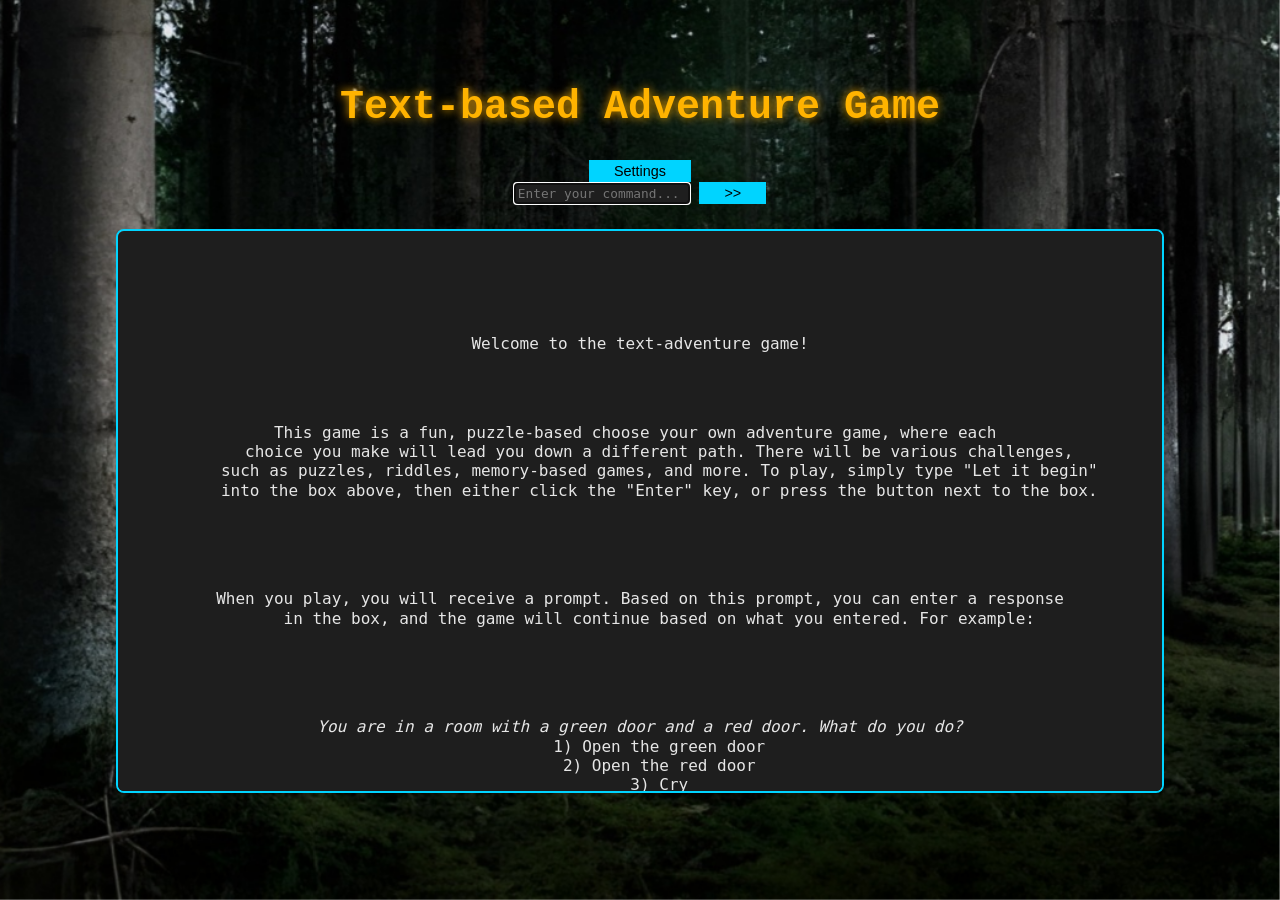
<file: public/index.html>
<!DOCTYPE html>
<html>
<head>
  <meta charset="UTF-8">
  <title>Text-based Adventure Game</title>
  <link rel="stylesheet" href="css/styles.css">
</head>
<body>
  <div class ="background-section">
    <img src="images/forest.jpg" alt="Background Image" class="background-image">
  </div>

<h1>Text-based Adventure Game</h1>

<button id="settings-btn" onclick="toggleSettings()">Settings</button>

<div id="settings-menu" style="display: none;" >
  <h2>Color Settings</h2>
  <label for="text-color">H1 Text Color:</label>
  <input type="color" id="text-color"><br><br>
  <label for="primary">Body Text Color:</label>
  <input type="color" id="primary"><br><br>
  <label for="highlight">Highlight Color:</label>
  <input type="color" id="highlight"><br><br>
  <label for="input-box">Input Box Color:</label>
  <input type="color" id="input-box"><br><br>
  <button onclick="toggleSettings()">Close</button>
</div>

<div id="input-area">
  <input type="text" id="user-input" placeholder="Enter your command..." autofocus>
  <button onclick="sendInput()">>></button>
</div>

<div id="output">
  <div id="game-output">
  <p>Welcome to the text-adventure game!</p>
  <p>This game is a fun, puzzle-based choose your own adventure game, where each 
    choice you make will lead you down a different path. There will be various challenges,
    such as puzzles, riddles, memory-based games, and more. To play, simply type "Let it begin"
    into the box above, then either click the "Enter" key, or press the button next to the box.
  </p>
  <p>When you play, you will receive a prompt. Based on this prompt, you can enter a response
    in the box, and the game will continue based on what you entered. For example:
  </p>
  <p><i>You are in a room with a green door and a red door. What do you do?</i>
    1) Open the green door
    2) Open the red door
    3) Cry
    4) Check your inventory - this action is always available.
  </p>
  <p>You could then enter "1" in the box, which would have the program continue with you going
    through the green door. You can <i>Always</i> enter "Inventory" to check your inventory, 
    "Help", which will take you back to this page, or "Hard-Reset", which will reset the game.
    Don't do that.
  </p>
  <p>Now, keep your hands, feet, reproductive organs, and ticket to the afterlife in the vehicle
    at all times, and enjoy the game!
  </p>
  <p>-- type "Let it begin" above --</p>
  </div>
</div>


<div id="loading" style="display: none;">Processing...</div>

<script>
let gameStarted = false;

function toggleSettings() {
  const menu = document.getElementById('settings-menu');
  if (menu.style.display === 'none') {
    loadColors();
    menu.style.display = 'block';
  } else {
    menu.style.display = 'none';
  }
}

function loadColors() {
  const root = document.documentElement;
  document.getElementById('text-color').value = getComputedStyle(root).getPropertyValue('--text-color').trim();
  document.getElementById('primary').value = getComputedStyle(root).getPropertyValue('--primary').trim();
  document.getElementById('highlight').value = getComputedStyle(root).getPropertyValue('--highlight').trim();
  document.getElementById('input-box').value = getComputedStyle(root).getPropertyValue('--input-box').trim();
}

function updateColor(varName, value) {
  document.documentElement.style.setProperty(varName, value);
}

// Add event listeners
document.addEventListener('DOMContentLoaded', () => {
  document.getElementById('text-color').addEventListener('input', (e) => updateColor('--text-color', e.target.value));
  document.getElementById('primary').addEventListener('input', (e) => updateColor('--primary', e.target.value));
  document.getElementById('highlight').addEventListener('input', (e) => updateColor('--highlight', e.target.value));
  document.getElementById('input-box').addEventListener('input', (e) => updateColor('--input-box', e.target.value));
});

function sendInput() {
  const input = document.getElementById('user-input').value.trim();
  if (!input) return;

  document.getElementById('loading').style.display = 'block';
  document.getElementById('user-input').disabled = true;

  fetch('/game', {
    method: 'POST',
    headers: {
      'Content-Type': 'application/json',
    },
    body: JSON.stringify({ input: input })
  })
  .then(r => r.json())
  .then(data => {
    document.getElementById('game-output').innerHTML = data.response.replace(/\n/g, '<br>');
    document.getElementById('user-input').value = '';
  })
  .catch(error => {
    document.getElementById('game-output').innerHTML = 'Error: ' + error.message;
  })
  .finally(() => {
    document.getElementById('loading').style.display = 'none';
    document.getElementById('user-input').disabled = false;
    document.getElementById('user-input').focus();
  });
}

function handleKeyPress(event) {
  if (event.key === 'Enter') {
    event.preventDefault();
    sendInput();
  }
}

document.getElementById('user-input').addEventListener('keydown', handleKeyPress);
</script>

</body>
</html>
</file>
<file: public/css/styles.css>
﻿:root {
  --text-color: rgb(255,179,0);
  --text-shadow: 0 0 10px var(--text-color);
  --text-shadow: 0 0 10px color-mix(in srgb, var(--text-color), rgb(0, 0, 0) 10%);
  --primary: #7a7466;
  --highlight: #00d4ff;
  --input-box: #1e1e1e;
  --text: #e6e6e6;
}

.background-image {
  position: fixed;
  top: 0;
  left: 0;
  width: 100%;
  height: 100%;
  object-fit: cover;
  z-index: -1;
}

body {
  color: var(--text);
  font-family: "Consolas", "Courier New", monospace;
  text-align: center;
  padding-top: 50px;
}

.settings-menu {
  position: fixed;
  top: 20%;
  right: 20%;
  transform: translate(-50%, -50%);
  background-color: var(--highlight);
  border-radius: 8px;
  padding: 10px 20px;
  display: none;
  z-index: 20;
}

p {
  text-align: center;
}

h1 {
  font-size: 2.5rem;
  margin-bottom: 30px;
  color: var(--text-color);
  text-shadow: var(--text-shadow);
}

input {
  font-family: 'Cascadia Code', monospace;
  background-color: var(--input-box);
  color: var(--text);
  border: 2px solid var(--highlight);
  font-size: 0.8rem;
}

button {
  background-color: var(--highlight);
  border: none;
  padding: 3px 25px;
  font-size: 0.9rem;
  border-radius: 0;
  cursor: pointer;
  color: #000;
  transition: 0.2s ease;
}

button:hover {
  background-color: hsl(from var(--highlight) h s calc(1 - 10%));
  transform: scale(1.05);
}

#output {
  text-align: left;
  font-family: 'Cascadia Code', monospace;
  margin: 25px auto 0 auto;
  width: 80vw;
  height: 60vh;
  background-color: #1e1e1e;
  border: 2px solid var(--highlight);
  border-radius: 8px;
  padding: 10px;
  overflow-y: auto;
  color: var(--text);
  position: relative; /* REQUIRED */
  line-height: 1.2;
  white-space: pre-wrap;
}
</file>
